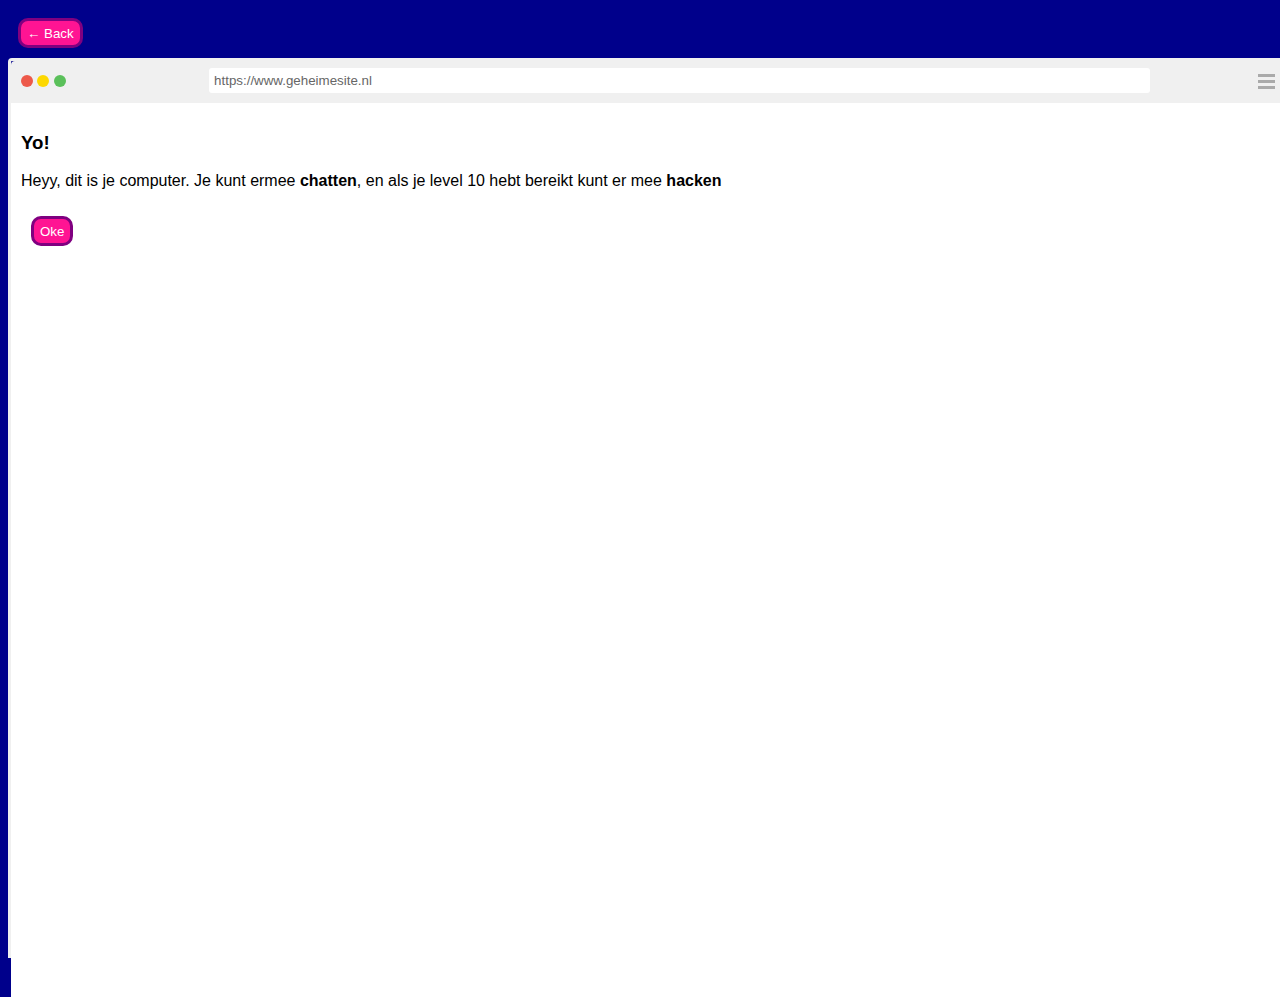
<file: web.html>
<!DOCTYPE html>
<html>
<head>
    <title> Platformed </title>
    <meta name="viewport" content="width=device-width, initial-scale=1">
    <meta charset="utf-8">
    <link rel="stylesheet" type="text/css" href="css/web.css">
    <script src="https://ajax.googleapis.com/ajax/libs/jquery/3.3.1/jquery.min.js"></script>
    <script type="text/javascript" src="phaser.min.js"></script>
    <script type="text/javascript" src="buttons.js"></script>
</head>
<body>
<button onclick="goHomeButton()" id="home">&larr; Back</button>
<div class="window">
  <div class="row">
    <div class="column left">
      <span class="dot" style="background:#ED594A;"></span>
      <span class="dot" style="background:#FDD800;"></span>
      <span class="dot" style="background:#5AC05A;"></span>
    </div>
    <div class="column middle">
      <input type="text" value="https://www.geheimesite.nl">
    </div>
    <div class="column right">
      <div style="float:right">
        <span class="bar"></span>
        <span class="bar"></span>
        <span class="bar"></span>
      </div>
    </div>
  </div>

  <div class="content" id="content">
    <h3>Yo!</h3>
    <p>
        Heyy, dit is je computer. Je kunt ermee <b>chatten</b>, en als je level 10 hebt bereikt kunt er mee <b>hacken</b>
    </p>
      <p>
        <button onclick="go()">Oke</button>
      </p>
<script>
    function go() {
        MyLocalStorage = window.localStorage;
        level = parseInt(MyLocalStorage.getItem('level')) - 1;
        if(level > 10) {
            var r = confirm("Wil je hacken?");
            if (r == true) {
                document.getElementById('content').style.padding = 0;
                alert("Je bent doorgestuurd naar het hackplatform")
                document.getElementById('content').innerHTML = "<iframe src='https://www.code.geheimesite.nl/hacking'></iframe>";
            } else {
                document.getElementById('content').style.padding = 0;
                alert("Je bent doorgestuurd naar Nindo, om te chatten")
                document.getElementById('content').innerHTML = "<iframe src='https://www.geheimesite.nl/library/website/nindo'></iframe>";
            }
        } else {
            document.getElementById('content').style.padding = 0;
            alert("Je bent doorgestuurd naar Nindo, om te chatten")
            document.getElementById('content').innerHTML = "<iframe src='https://www.geheimesite.nl/library/website/nindo'></iframe>";
        }
    }
</script>
  </div>
</div>

</body>
</html>
</file>
<file: css/web.css>
body {
    width: 100% !important;
    text-align: left;
    background-color: darkblue;
    height: 100%;
    font-family: sans-serif;
}
html {
    background-color: darkblue;
    height: 100%;
    overflow: hidden;
}

* {
    box-sizing: border-box;
}

.window {
    /*  border: 3px solid #f1f1f1;*/
    border: 3px solid #F0F0F0;
    border-top-left-radius: 4px;
    border-top-right-radius: 4px;
    width: 100%;
    height: 100%;

}

.row {
    padding: 10px;
/*  background: #f1f1f1;*/
    background: #F0F0F0;
    border-top-left-radius: 4px;
    border-top-right-radius: 4px;
}

.column {
    float: left;
}

.left {
    width: 15%;
}

.right {
    width: 10%;
}

.middle {
    width: 75%;
}

.row:after {
    content: "";
    display: table;
    clear: both;
}

.dot {
    margin-top: 4px;
    height: 12px;
    width: 12px;
    background-color: #bbb;
    border-radius: 50%;
    display: inline-block;
}

input[type=text] {
    width: 100%;
    border-radius: 3px;
    border: none;
    background-color: white;
    margin-top: -8px;
    height: 25px;
    color: #666;
    padding: 5px;
}

.bar {
    width: 17px;
    height: 3px;
    background-color: #aaa;
    margin: 3px 0;
    display: block;
}

.content {
    padding: 10px;
    background-color: white;
    height: 100%;
    overflow:auto;
}
iframe {
   width: 100%;
   height: 100%;
}
.productcover {
    width: 20%;
    float: left;
}
.producttext {
    padding-left: 30px;
}
.clear {
    clear: both;
}
button {
    background-color: deeppink;
    border-radius: 10px;
    height: 30px;
    color: white;
    border: 3px solid purple;
    margin:10px;
}
</file>
